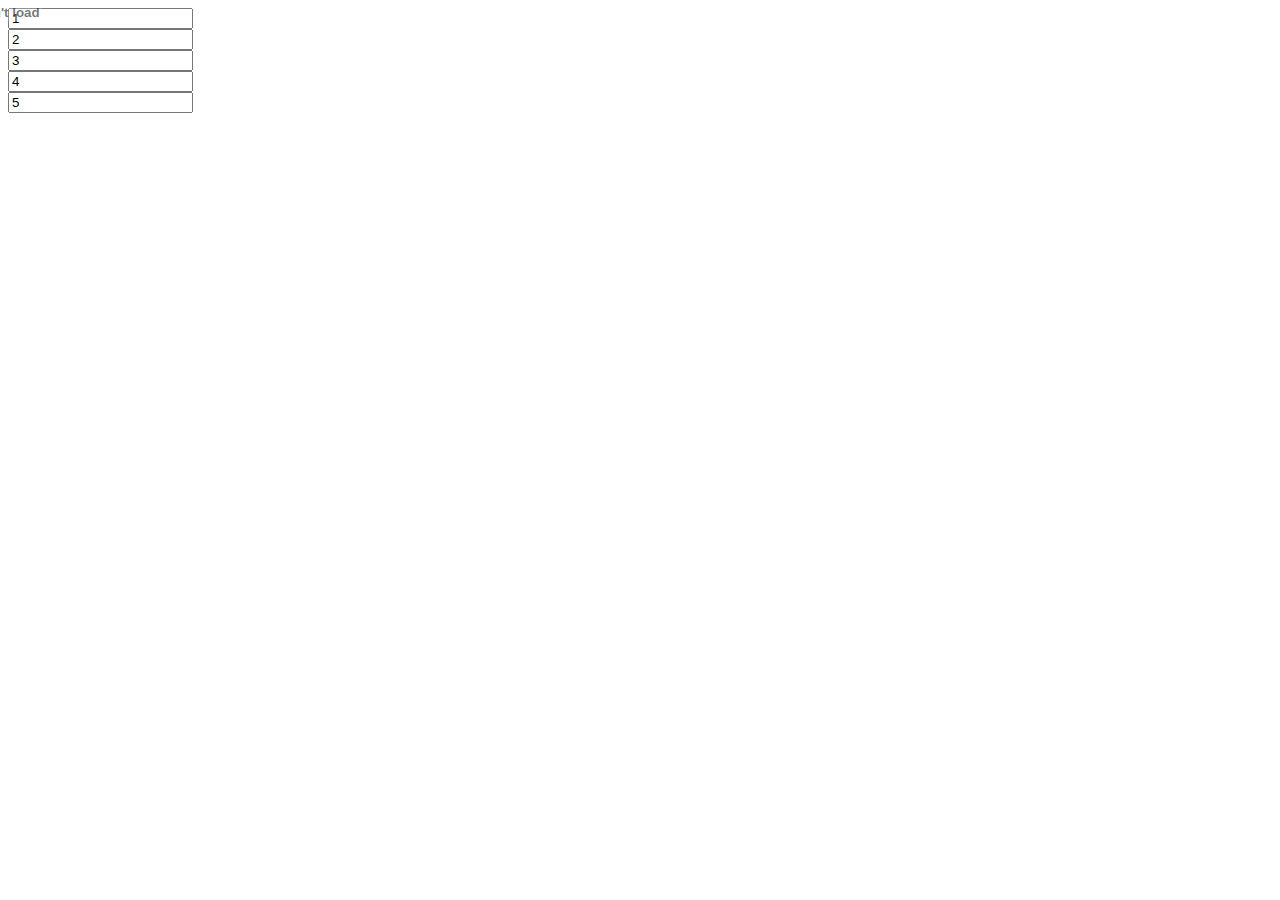
<file: WebContent/copy.html>
<!DOCTYPE html PUBLIC "-//W3C//DTD XHTML 1.0 Transitional//EN" "http://www.w3.org/TR/xhtml1/DTD/xhtml1-transitional.dtd">
<html xmlns="http://www.w3.org/1999/xhtml">
<head>
<meta http-equiv="Content-Type" content="text/html; charset=utf-8" />
<title>通用..</title>
<script type="text/javascript" src="js/jquery-1.9.1.min.js"></script>
<script type="text/javascript" src="zclip/jquery.zclip.min.js"></script>
</head>
<body>
<input type="text" id="mytext" style="display:none" value=""/>
<button id="copy_input" class="copy">复制</button>
<span id='msg' style="display:none">复制成功</span>

<input type="text" readonly='readonly' value="1" onmouseover ="showCopy(this)"/><br/>
<input type="text" readonly='readonly' value="2" onmouseover ="showCopy(this)"/><br/>
<input type="text" readonly='readonly' value="3" onmouseover ="showCopy(this)"/><br/>
<input type="text" readonly='readonly' value="4" onmouseover ="showCopy(this)"/><br/>
<input type="text" readonly='readonly' value="5" onmouseover ="showCopy(this)"/><br/>

<script type="text/javascript">
$(function(){
    $('#copy_input').zclip({ 
        path: 'zclip/ZeroClipboard.swf', 
        copy: function(){//复制内容 
            return $('#mytext').val(); 
        }, 
        afterCopy: function(){//复制成功 
            $("#msg").insertAfter($('#copy_input'));
        	$("#msg").show();
        } 
    });
    $("#copy_input").hide();    
}); 
function showCopy(obj){
	$("#mytext").val($(obj).val());
	$("#msg").hide();
	$("#copy_input").insertAfter(obj);
	$("#copy_input").show();
	$("#zclip-ZeroClipboardMovie_1").css("left",$("#copy_input").offset().left);
	$("#zclip-ZeroClipboardMovie_1").css("top",$("#copy_input").offset().top);
}
</script> 
</body>
</html>
</file>
